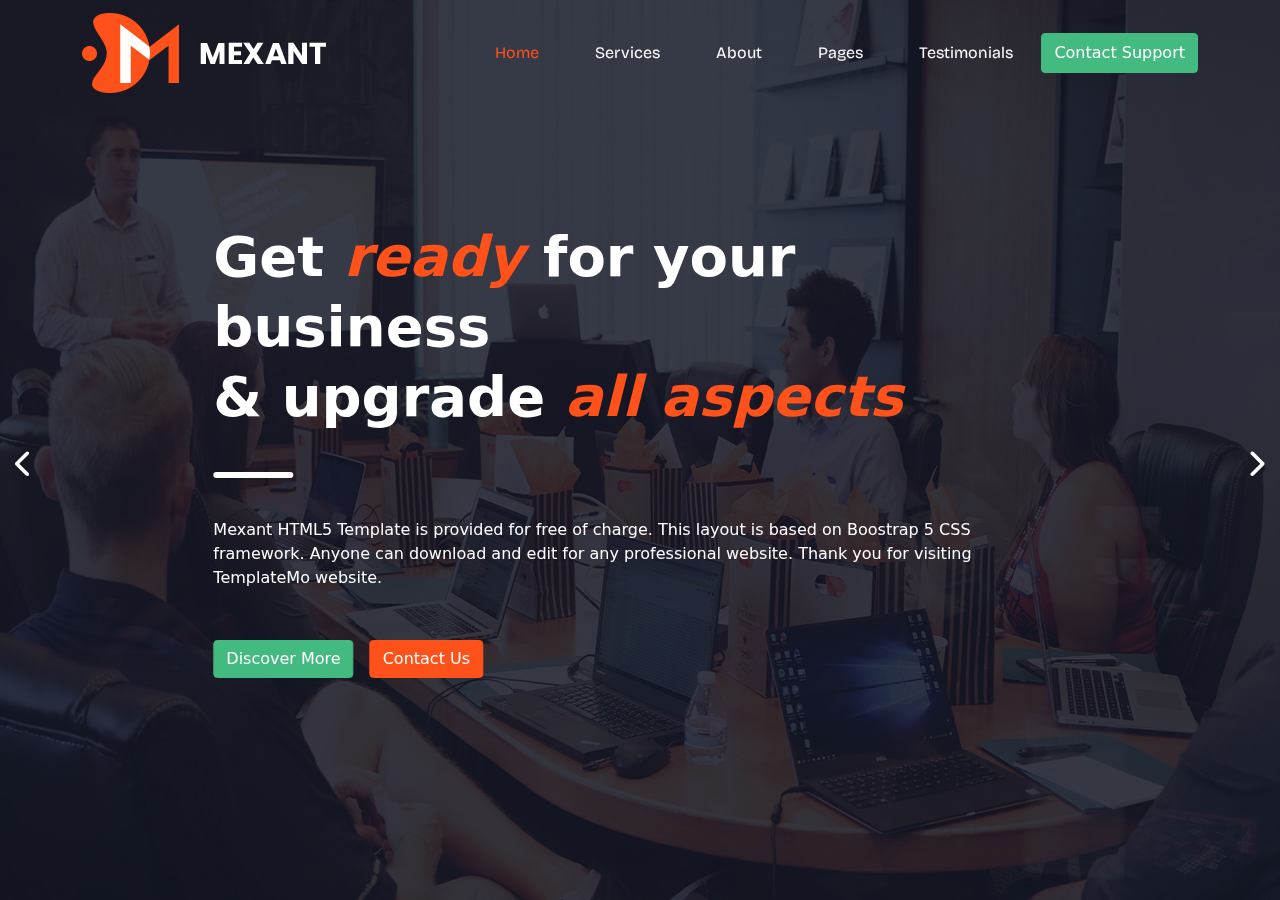
<file: html/index.html>
<!DOCTYPE html>
<html lang="en">

<head>
    <meta charset="UTF-8">
    <meta name="viewport" content="width=device-width, initial-scale=1.0">
    <title>Web</title>
    <link rel="stylesheet" href="../assets/css/bootstrap.min.css">
    <link rel="stylesheet" href="../assets/css/style.css">
    <link rel="stylesheet" href="../assets/css/owl.css">
    <link rel="stylesheet" href="https://cdnjs.cloudflare.com/ajax/libs/font-awesome/6.4.2/css/all.min.css">
    <link rel="preconnect" href="https://fonts.googleapis.com">
    <link rel="preconnect" href="https://fonts.gstatic.com" crossorigin>
    <link href="https://fonts.googleapis.com/css2?family=Bricolage+Grotesque:opsz@10..48&display=swap" rel="stylesheet">
</head>

<body>
    <header>
        <nav class="navbar navbar-expand-lg bg-body-tertiary navbar_custom">
            <div class="container">
                <a class="navbar-brand" href="#">
                    <img src="../assets/images/logo.png" alt="">
                </a>
                <button class="navbar-toggler" type="button" data-bs-toggle="collapse"
                    data-bs-target="#navbarSupportedContent" aria-controls="navbarSupportedContent"
                    aria-expanded="false" aria-label="Toggle navigation">
                    <span class="navbar-toggler-icon"></span>
                </button>
                <div class="collapse navbar-collapse" id="navbarSupportedContent">
                    <ul class="navbar-nav ms-auto mb-2 mb-lg-0">
                        <li class="nav-item">
                            <a class="nav-link active" aria-current="page" href="#">Home</a>
                        </li>
                        <li class="nav-item">
                            <a class="nav-link" href="#">Services</a>
                        </li>
                        <li class="nav-item">
                            <a class="nav-link" href="#">About</a>
                        </li>
                        <li class="nav-item">
                            <a class="nav-link" href="#">Pages</a>
                        </li>
                        <li class="nav-item">
                            <a class="nav-link" href="#">Testimonials</a>
                        </li>
                        <button class="btn btn-primary">Contact Support</button>
                    </ul>
                </div>
            </div>
        </nav>
    </header>
    <section class="hero_section">
        <div class="container-fluid g-0">
            <div class="row g-0">
                <div class="col-lg-12">
                    <div class="owl-carousel owl-theme">
                        <div class="item">
                            <div class="slider_img">
                                <img src="../assets/images/slider/slide-01.jpg" alt="" class="img-fluid h-100">
                            </div>
                            <div class="col-lg-8 captions">
                                <div class="caption">
                                    <h2>Get <em style="color: #ff511a;">ready</em> for your business<br>&amp; upgrade
                                        <em style="color: #ff511a;">all aspects</em>
                                    </h2>
                                    <div class="line"></div>
                                    <p>Mexant HTML5 Template is provided for free of charge. This layout is based on
                                        Boostrap 5 CSS framework. Anyone can download and edit for any professional
                                        website.
                                        Thank you for visiting TemplateMo website.</p>
                                    <div class="buttons d-flex">
                                        <div class="green-button me-3">
                                            <a href="#" class="btn btn-primary">Discover More</a>
                                        </div>
                                        <div class="orange-button">
                                            <a href="#" class="btn btn-danger">Contact Us</a>
                                        </div>
                                    </div>
                                </div>
                            </div>
                        </div>
                        <div class="item">
                            <div class="slider_img">
                                <img src="../assets/images/slider/slide-02.jpg" alt="" class="img-fluid h-100">
                            </div>
                            <div class="col-lg-8 captions">
                                <div class="caption">
                                    <h2>Get <em style="color: #ff511a;">ready</em> for your business<br>&amp; upgrade
                                        <em style="color: #ff511a;">all aspects</em>
                                    </h2>
                                    <div class="line"></div>
                                    <p>Mexant HTML5 Template is provided for free of charge. This layout is based on
                                        Boostrap 5 CSS framework. Anyone can download and edit for any professional
                                        website.
                                        Thank you for visiting TemplateMo website.</p>
                                    <div class="buttons d-flex">
                                        <div class="green-button me-3">
                                            <a href="#" class="btn btn-primary">Discover More</a>
                                        </div>
                                        <div class="orange-button">
                                            <a href="#" class="btn btn-danger">Contact Us</a>
                                        </div>
                                    </div>
                                </div>
                            </div>
                        </div>
                        <div class="item">
                            <div class="slider_img">
                                <img src="../assets/images/slider/slide-03.jpg" alt="" class="img-fluid h-100">
                            </div>
                            <div class="col-lg-8 captions">
                                <div class="caption">
                                    <h2>Get <em style="color: #ff511a;">ready</em> for your business<br>&amp; upgrade
                                        <em style="color: #ff511a;">all aspects</em>
                                    </h2>
                                    <div class="line"></div>
                                    <p>Mexant HTML5 Template is provided for free of charge. This layout is based on
                                        Boostrap 5 CSS framework. Anyone can download and edit for any professional
                                        website.
                                        Thank you for visiting TemplateMo website.</p>
                                    <div class="buttons d-flex">
                                        <div class="green-button me-3">
                                            <a href="#" class="btn btn-primary">Discover More</a>
                                        </div>
                                        <div class="orange-button">
                                            <a href="#" class="btn btn-danger">Contact Us</a>
                                        </div>
                                    </div>
                                </div>
                            </div>
                        </div>
                    </div>
                </div>
            </div>
        </div>
    </section>
    <script src="../assets/js/jquery.min.js"></script>
    <script src="../assets/js/bootstrap.bundle.js"></script>
    <script src="../assets/js/owl-carousel.js"></script>
    <script>
        $('.owl-carousel').owlCarousel({
            loop: true,
            margin: 10,
            nav: true,
            dots: false,
            navText: ["<i class='fa fa-chevron-left'></i>", "<i class='fa fa-chevron-right'></i>"],
            responsive: {
                0: {
                    items: 1
                },
                600: {
                    items: 1
                },
                1000: {
                    items: 1
                }
            }
        })
    </script>
</body>

</html>
</file>
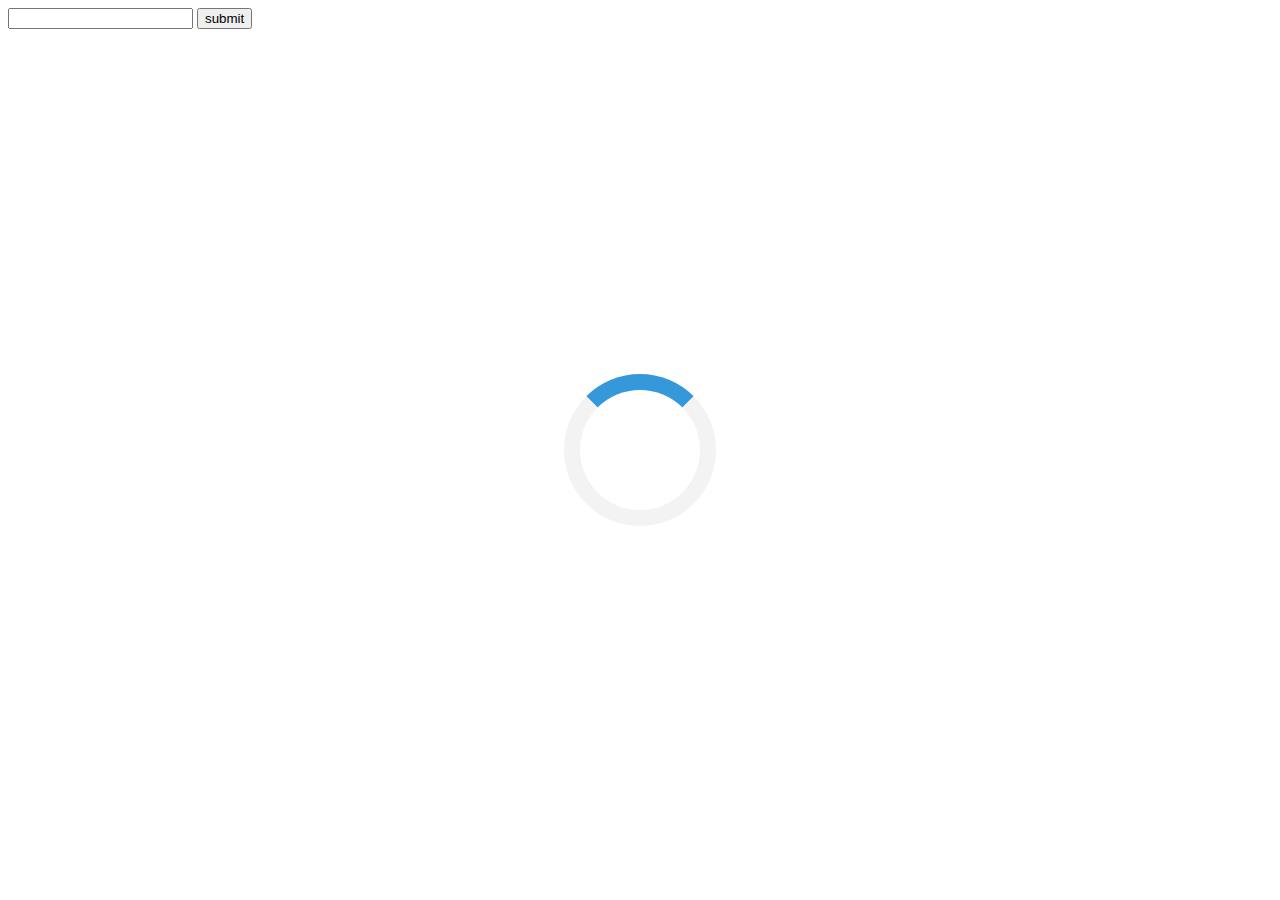
<file: loader.html>
<!DOCTYPE html>

<html lang="en">

<head>

    <meta charset="UTF-8" />

    <meta name="viewport" content="width=device-width, initial-scale=1.0" />

    <title>Document</title>

    <style contenteditable="true">
        .box {
            position: fixed;
            top: 50%;
            left: 50%;
            transform: translate(-50%, -50%);
        }

        .loader {
            border: 16px solid #f3f3f3;
            border-top: 16px solid #3498db;
            border-radius: 50%;
            width: 120px;
            height: 120px;
            animation: spin 2s linear infinite;

        }

        @keyframes spin {
            0% {
                transform: rotate(0deg);
            }

            100% {
                transform: rotate(360deg);
            }
        }
    </style>
</head>

<body>
    <div class="box">
        <div class="loader"></div>
    </div>
    <form action="/form" method="post">
        <input type="text" name="question" />
        <button type="submit">submit</button>
    </form>

</body>

</html>
</file>
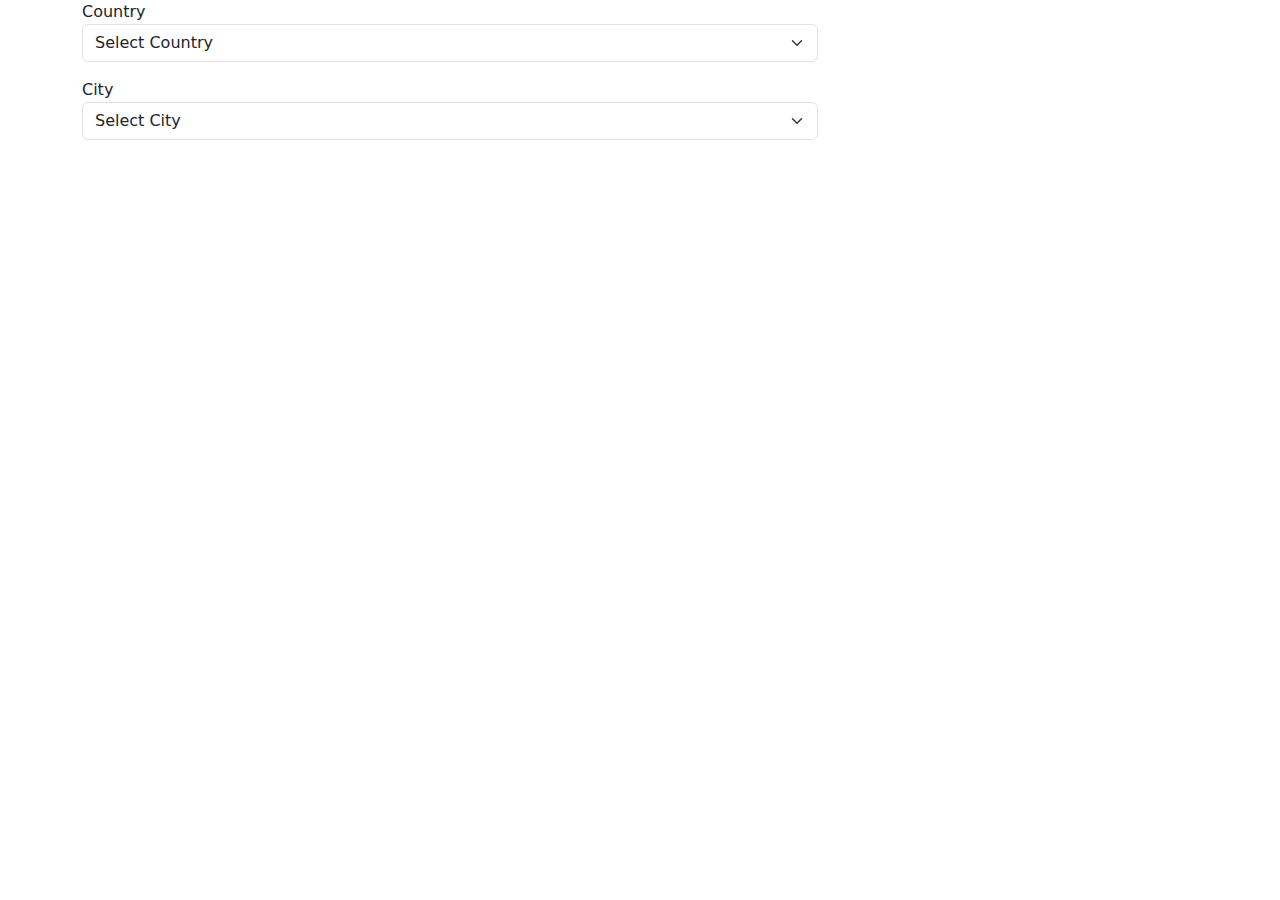
<file: html/test_jquery.html>
<!DOCTYPE html>
<html lang="en">

<head>
    <meta charset="UTF-8">
    <meta name="viewport" content="width=device-width, initial-scale=1.0">
    <title>country</title>
    <link rel="stylesheet" href="https://cdn.jsdelivr.net/npm/bootstrap@5.3.2/dist/css/bootstrap.min.css">
</head>
<style>
    /* Donut spinner */
    @keyframes donut-spin {
        0% {
            transform: rotate(0deg);
        }

        100% {
            transform: rotate(360deg);
        }
    }

    .box {
        width: 100%;
        max-width: -webkit-fill-available;
        height: 100%;
        background-color: #000000;
        position: absolute;
        z-index: 999;
        top: 0;
    }

    .donut {
        display: inline-block;
        border: 4px solid rgba(255, 255, 255, 0.1);
        border-left-color: #ea3756;
        border-radius: 50%;
        width: 24px;
        height: 24px;
        animation: donut-spin 1.2s linear infinite;
        position: absolute;
        z-index: 9999;
        left: 50%;
        top: 50%;
        margin-top: -10px;
    }
</style>

<body>
    <div class="box" style="display: none;">
        <div class="donut"></div>
    </div>
    <section class="container">
        <div class="row">
            <div class="col-lg-8">
                <form action="">
                    <div class="mb-3">
                        <label for="">Country</label>
                        <select name="country" id="country" class="form-select">
                            <option value="" hidden selected>Select Country</option>
                            <option value="Afghanistan">Afghanistan</option>
                            <option value="Albania">Albania</option>
                            <option value="Algeria">Algeria</option>
                            <option value="American Samoa">American Samoa</option>
                            <option value="Andorra">Andorra</option>
                            <option value="Angola">Angola</option>
                            <option value="Anguilla">Anguilla</option>
                            <option value="Antartica">Antarctica</option>
                            <option value="Antigua and Barbuda">Antigua and Barbuda</option>
                            <option value="Argentina">Argentina</option>
                            <option value="Armenia">Armenia</option>
                            <option value="Aruba">Aruba</option>
                            <option value="Australia">Australia</option>
                            <option value="Austria">Austria</option>
                            <option value="Azerbaijan">Azerbaijan</option>
                            <option value="Bahamas">Bahamas</option>
                            <option value="Bahrain">Bahrain</option>
                            <option value="Bangladesh">Bangladesh</option>
                            <option value="Barbados">Barbados</option>
                            <option value="Belarus">Belarus</option>
                            <option value="Belgium">Belgium</option>
                            <option value="Belize">Belize</option>
                            <option value="Benin">Benin</option>
                            <option value="Bermuda">Bermuda</option>
                            <option value="Bhutan">Bhutan</option>
                            <option value="Bolivia">Bolivia</option>
                            <option value="Bosnia and Herzegowina">Bosnia and Herzegowina</option>
                            <option value="Botswana">Botswana</option>
                            <option value="Bouvet Island">Bouvet Island</option>
                            <option value="Brazil">Brazil</option>
                            <option value="British Indian Ocean Territory">British Indian Ocean Territory</option>
                            <option value="Brunei Darussalam">Brunei Darussalam</option>
                            <option value="Bulgaria">Bulgaria</option>
                            <option value="Burkina Faso">Burkina Faso</option>
                            <option value="Burundi">Burundi</option>
                            <option value="Cambodia">Cambodia</option>
                            <option value="Cameroon">Cameroon</option>
                            <option value="Canada">Canada</option>
                            <option value="Cape Verde">Cape Verde</option>
                            <option value="Cayman Islands">Cayman Islands</option>
                            <option value="Central African Republic">Central African Republic</option>
                            <option value="Chad">Chad</option>
                            <option value="Chile">Chile</option>
                            <option value="China">China</option>
                            <option value="Christmas Island">Christmas Island</option>
                            <option value="Cocos Islands">Cocos (Keeling) Islands</option>
                            <option value="Colombia">Colombia</option>
                            <option value="Comoros">Comoros</option>
                            <option value="Congo">Congo</option>
                            <option value="Congo">Congo, the Democratic Republic of the</option>
                            <option value="Cook Islands">Cook Islands</option>
                            <option value="Costa Rica">Costa Rica</option>
                            <option value="Cota D'Ivoire">Cote d'Ivoire</option>
                            <option value="Croatia">Croatia (Hrvatska)</option>
                            <option value="Cuba">Cuba</option>
                            <option value="Cyprus">Cyprus</option>
                            <option value="Czech Republic">Czech Republic</option>
                            <option value="Denmark">Denmark</option>
                            <option value="Djibouti">Djibouti</option>
                            <option value="Dominica">Dominica</option>
                            <option value="Dominican Republic">Dominican Republic</option>
                            <option value="East Timor">East Timor</option>
                            <option value="Ecuador">Ecuador</option>
                            <option value="Egypt">Egypt</option>
                            <option value="El Salvador">El Salvador</option>
                            <option value="Equatorial Guinea">Equatorial Guinea</option>
                            <option value="Eritrea">Eritrea</option>
                            <option value="Estonia">Estonia</option>
                            <option value="Ethiopia">Ethiopia</option>
                            <option value="Falkland Islands">Falkland Islands (Malvinas)</option>
                            <option value="Faroe Islands">Faroe Islands</option>
                            <option value="Fiji">Fiji</option>
                            <option value="Finland">Finland</option>
                            <option value="France">France</option>
                            <option value="France Metropolitan">France, Metropolitan</option>
                            <option value="French Guiana">French Guiana</option>
                            <option value="French Polynesia">French Polynesia</option>
                            <option value="French Southern Territories">French Southern Territories</option>
                            <option value="Gabon">Gabon</option>
                            <option value="Gambia">Gambia</option>
                            <option value="Georgia">Georgia</option>
                            <option value="Germany">Germany</option>
                            <option value="Ghana">Ghana</option>
                            <option value="Gibraltar">Gibraltar</option>
                            <option value="Greece">Greece</option>
                            <option value="Greenland">Greenland</option>
                            <option value="Grenada">Grenada</option>
                            <option value="Guadeloupe">Guadeloupe</option>
                            <option value="Guam">Guam</option>
                            <option value="Guatemala">Guatemala</option>
                            <option value="Guinea">Guinea</option>
                            <option value="Guinea-Bissau">Guinea-Bissau</option>
                            <option value="Guyana">Guyana</option>
                            <option value="Haiti">Haiti</option>
                            <option value="Heard and McDonald Islands">Heard and Mc Donald Islands</option>
                            <option value="Holy See">Holy See (Vatican City State)</option>
                            <option value="Honduras">Honduras</option>
                            <option value="Hong Kong">Hong Kong</option>
                            <option value="Hungary">Hungary</option>
                            <option value="Iceland">Iceland</option>
                            <option value="India">India</option>
                            <option value="Indonesia">Indonesia</option>
                            <option value="Iran">Iran (Islamic Republic of)</option>
                            <option value="Iraq">Iraq</option>
                            <option value="Ireland">Ireland</option>
                            <option value="Israel">Israel</option>
                            <option value="Italy">Italy</option>
                            <option value="Jamaica">Jamaica</option>
                            <option value="Japan">Japan</option>
                            <option value="Jordan">Jordan</option>
                            <option value="Kazakhstan">Kazakhstan</option>
                            <option value="Kenya">Kenya</option>
                            <option value="Kiribati">Kiribati</option>
                            <option value="Democratic People's Republic of Korea">Korea, Democratic People's Republic of
                            </option>
                            <option value="Korea">Korea, Republic of</option>
                            <option value="Kuwait">Kuwait</option>
                            <option value="Kyrgyzstan">Kyrgyzstan</option>
                            <option value="Lao">Lao People's Democratic Republic</option>
                            <option value="Latvia">Latvia</option>
                            <option value="Lebanon">Lebanon</option>
                            <option value="Lesotho">Lesotho</option>
                            <option value="Liberia">Liberia</option>
                            <option value="Libyan Arab Jamahiriya">Libyan Arab Jamahiriya</option>
                            <option value="Liechtenstein">Liechtenstein</option>
                            <option value="Lithuania">Lithuania</option>
                            <option value="Luxembourg">Luxembourg</option>
                            <option value="Macau">Macau</option>
                            <option value="Macedonia">Macedonia, The Former Yugoslav Republic of</option>
                            <option value="Madagascar">Madagascar</option>
                            <option value="Malawi">Malawi</option>
                            <option value="Malaysia">Malaysia</option>
                            <option value="Maldives">Maldives</option>
                            <option value="Mali">Mali</option>
                            <option value="Malta">Malta</option>
                            <option value="Marshall Islands">Marshall Islands</option>
                            <option value="Martinique">Martinique</option>
                            <option value="Mauritania">Mauritania</option>
                            <option value="Mauritius">Mauritius</option>
                            <option value="Mayotte">Mayotte</option>
                            <option value="Mexico">Mexico</option>
                            <option value="Micronesia">Micronesia, Federated States of</option>
                            <option value="Moldova">Moldova, Republic of</option>
                            <option value="Monaco">Monaco</option>
                            <option value="Mongolia">Mongolia</option>
                            <option value="Montserrat">Montserrat</option>
                            <option value="Morocco">Morocco</option>
                            <option value="Mozambique">Mozambique</option>
                            <option value="Myanmar">Myanmar</option>
                            <option value="Namibia">Namibia</option>
                            <option value="Nauru">Nauru</option>
                            <option value="Nepal">Nepal</option>
                            <option value="Netherlands">Netherlands</option>
                            <option value="Netherlands Antilles">Netherlands Antilles</option>
                            <option value="New Caledonia">New Caledonia</option>
                            <option value="New Zealand">New Zealand</option>
                            <option value="Nicaragua">Nicaragua</option>
                            <option value="Niger">Niger</option>
                            <option value="Nigeria">Nigeria</option>
                            <option value="Niue">Niue</option>
                            <option value="Norfolk Island">Norfolk Island</option>
                            <option value="Northern Mariana Islands">Northern Mariana Islands</option>
                            <option value="Norway">Norway</option>
                            <option value="Oman">Oman</option>
                            <option value="Pakistan">Pakistan</option>
                            <option value="Palau">Palau</option>
                            <option value="Panama">Panama</option>
                            <option value="Papua New Guinea">Papua New Guinea</option>
                            <option value="Paraguay">Paraguay</option>
                            <option value="Peru">Peru</option>
                            <option value="Philippines">Philippines</option>
                            <option value="Pitcairn">Pitcairn</option>
                            <option value="Poland">Poland</option>
                            <option value="Portugal">Portugal</option>
                            <option value="Puerto Rico">Puerto Rico</option>
                            <option value="Qatar">Qatar</option>
                            <option value="Reunion">Reunion</option>
                            <option value="Romania">Romania</option>
                            <option value="Russia">Russian Federation</option>
                            <option value="Rwanda">Rwanda</option>
                            <option value="Saint Kitts and Nevis">Saint Kitts and Nevis</option>
                            <option value="Saint LUCIA">Saint LUCIA</option>
                            <option value="Saint Vincent">Saint Vincent and the Grenadines</option>
                            <option value="Samoa">Samoa</option>
                            <option value="San Marino">San Marino</option>
                            <option value="Sao Tome and Principe">Sao Tome and Principe</option>
                            <option value="Saudi Arabia">Saudi Arabia</option>
                            <option value="Senegal">Senegal</option>
                            <option value="Seychelles">Seychelles</option>
                            <option value="Sierra">Sierra Leone</option>
                            <option value="Singapore">Singapore</option>
                            <option value="Slovakia">Slovakia (Slovak Republic)</option>
                            <option value="Slovenia">Slovenia</option>
                            <option value="Solomon Islands">Solomon Islands</option>
                            <option value="Somalia">Somalia</option>
                            <option value="South Africa">South Africa</option>
                            <option value="South Georgia">South Georgia and the South Sandwich Islands</option>
                            <option value="Span">Spain</option>
                            <option value="SriLanka">Sri Lanka</option>
                            <option value="St. Helena">St. Helena</option>
                            <option value="St. Pierre and Miguelon">St. Pierre and Miquelon</option>
                            <option value="Sudan">Sudan</option>
                            <option value="Suriname">Suriname</option>
                            <option value="Svalbard">Svalbard and Jan Mayen Islands</option>
                            <option value="Swaziland">Swaziland</option>
                            <option value="Sweden">Sweden</option>
                            <option value="Switzerland">Switzerland</option>
                            <option value="Syria">Syrian Arab Republic</option>
                            <option value="Taiwan">Taiwan, Province of China</option>
                            <option value="Tajikistan">Tajikistan</option>
                            <option value="Tanzania">Tanzania, United Republic of</option>
                            <option value="Thailand">Thailand</option>
                            <option value="Togo">Togo</option>
                            <option value="Tokelau">Tokelau</option>
                            <option value="Tonga">Tonga</option>
                            <option value="Trinidad and Tobago">Trinidad and Tobago</option>
                            <option value="Tunisia">Tunisia</option>
                            <option value="Turkey">Turkey</option>
                            <option value="Turkmenistan">Turkmenistan</option>
                            <option value="Turks and Caicos">Turks and Caicos Islands</option>
                            <option value="Tuvalu">Tuvalu</option>
                            <option value="Uganda">Uganda</option>
                            <option value="Ukraine">Ukraine</option>
                            <option value="United Arab Emirates">United Arab Emirates</option>
                            <option value="United Kingdom">United Kingdom</option>
                            <option value="United States">United States</option>
                            <option value="United States Minor Outlying Islands">United States Minor Outlying Islands
                            </option>
                            <option value="Uruguay">Uruguay</option>
                            <option value="Uzbekistan">Uzbekistan</option>
                            <option value="Vanuatu">Vanuatu</option>
                            <option value="Venezuela">Venezuela</option>
                            <option value="Vietnam">Viet Nam</option>
                            <option value="Virgin Islands (British)">Virgin Islands (British)</option>
                            <option value="Virgin Islands (U.S)">Virgin Islands (U.S.)</option>
                            <option value="Wallis and Futana Islands">Wallis and Futuna Islands</option>
                            <option value="Western Sahara">Western Sahara</option>
                            <option value="Yemen">Yemen</option>
                            <option value="Serbia">Serbia</option>
                            <option value="Zambia">Zambia</option>
                            <option value="Zimbabwe">Zimbabwe</option>
                        </select>
                    </div>
                    <div class="mb-3">
                        <label for="">City</label>
                        <select name="city" id="city" class="form-select">
                            <option value="" hidden selected>Select City</option>
                        </select>
                    </div>
                </form>


            </div>
        </div>
    </section>
    <script src="https://code.jquery.com/jquery-3.6.0.min.js"></script>
    <script>
        var cityData = {
            'Lebanon': ['Select city', 'Beirut', 'Tripoli', 'Sidon'],
            'India': ['Select city', 'Andhra Pradesh', 'Arunachal Pradesh', 'Assam', 'Bihar', 'Chandigarh', 'Chhattisgarh', 'Dadra', 'Nagar Haveli', 'Daman and Diu', 'Delhi', 'Goa', 'Gujarat', 'Haryana', 'Himachal', 'Pradesh', 'Jammu Kashmir', 'Jharkhand', 'Karnataka', 'Kerala', 'Lakshadweep', 'Madhya', 'Pradesh', 'Maharashtra', 'Manipur', 'Meghalaya', 'Mizoram', 'Nagaland', 'Orissa', 'Pondicherry', 'Punjab', 'Rajasthan', 'Sikkim', 'Tamil Nadu', 'Tripura', 'Uttar', 'Pradesh', 'Uttaranchal', 'West', 'Bengal'],
        };

        function populateCities(selectedCountry) {
            var citySelect = $('#city');
            citySelect.empty();

            if (selectedCountry in cityData) {
                var cities = cityData[selectedCountry];
                $.each(cities, function (index, city) {
                    citySelect.append($('<option>', {
                        value: city,
                        text: city
                    }));
                });
                $('.box').fadeIn();
                setTimeout(function () {
                    $('.box').fadeOut();
                }, 2000);
            } else {
                citySelect.append($('<option>', {
                    value: '',
                    text: 'No cities available'
                }));
            }
        }

        $('#country').on('change', function () {
            var selectedCountry = $(this).val();
            populateCities(selectedCountry);
        });
    </script>

</body>

</html>
</file>
<file: assets/css/style.css>
::-webkit-scrollbar {
    display: none;
}


.navbar_custom {
    /* background-color: #212741; */
    /* max-height: 80px; */
    position: absolute;
    top: 0;
    width: 100%;
    z-index: 99;
}

.nav-link {
    color: #ffffff !important;
    font-family: 'Bricolage Grotesque', sans-serif;
}

.nav-item {
    margin: 0 20px;
}

.nav-link.active,
.nav-link:hover {
    color: #ff511a !important;
}

.captions {
    position: absolute;
    top: 50%;
    left: 50%;
    transform: translate(-50%, -50%);
    -webkit-transform: translate(-50%, -50%);
    -moz-transform: translate(-50%, -50%);
    -ms-transform: translate(-50%, -50%);
    -o-transform: translate(-50%, -50%);
}

.captions h2 {
    position: relative;
    z-index: 2;
    font-size: 56px;
    color: #fff;
    font-weight: 700;
    opacity: 1;
    visibility: visible;
    line-height: 70px;
    margin-bottom: 40px;
}

.line {
    width: 80px;
    height: 6px;
    border-radius: 3px;
    background-color: #fff;
    margin-bottom: 40px;
    opacity: 1;
    visibility: visible;
}

.captions p {
    color: #fff;
    margin-right: 60px;
    margin-bottom: 50px;
    opacity: 1;
    visibility: visible;
}

.caption {
    /* width: 70%; */
}

@media (max-width:768px) {
    .caption {
        width: 100%;
    }
}

.owl-nav {
    position: absolute;
    top: 50%;
    /* transform: translate(-50%); */
    width: 100%;
    left: 0;
}

.owl-nav button i {
    color: #fff !important;
    font-size: 28px;
}

.owl-next {
    position: absolute;
    right: 15px;
}

.owl-prev {
    position: absolute;
    left: 15px;
}

/* .owl-carousel {
    height: 100vh;
} */
.slider_img {
    height: 100vh;
}
</file>
